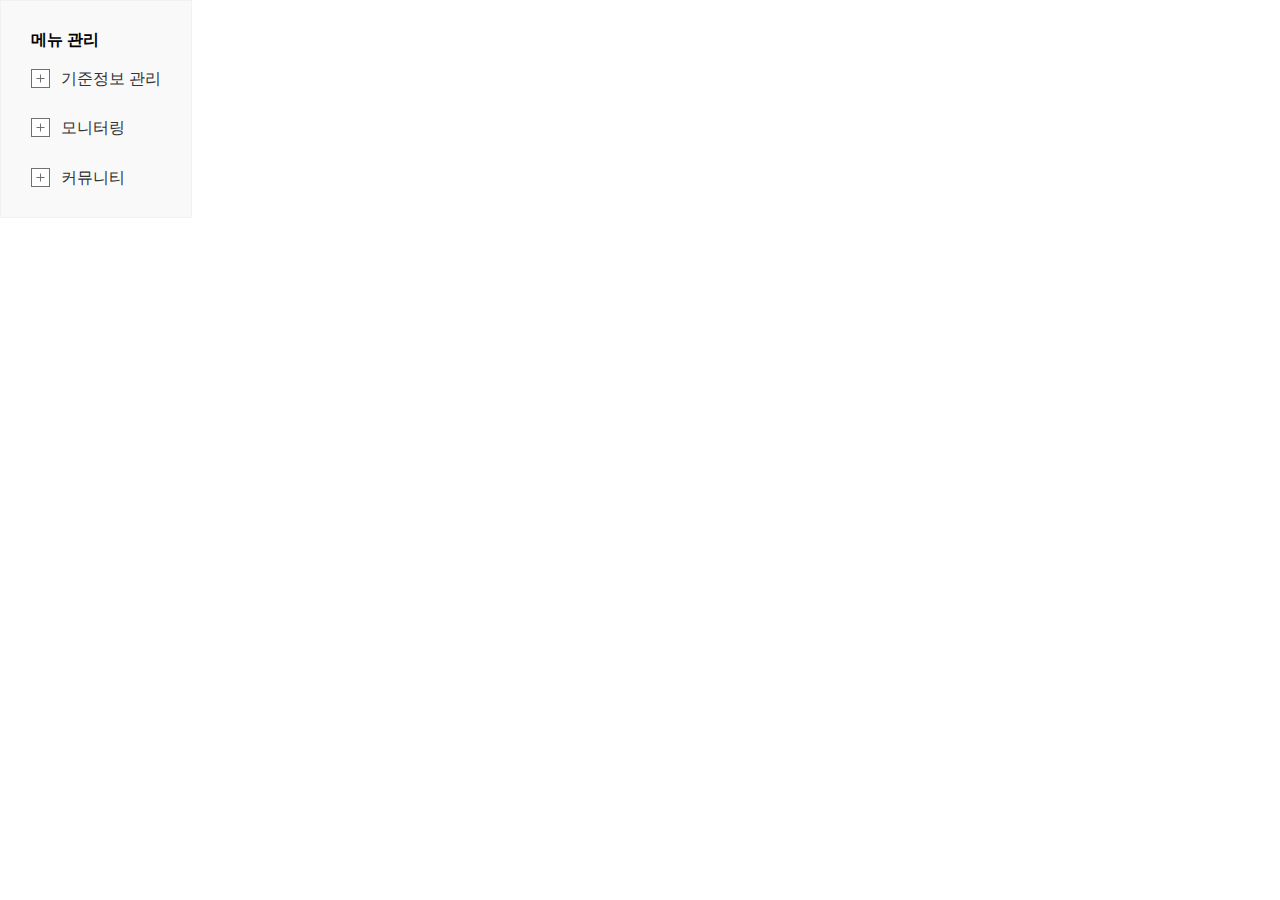
<file: menu_tree.html>
<!DOCTYPE html>
<html lang="en">
  <head>
    <meta charset="UTF-8">
    <title>side dropdown menu</title>
    <meta name="description" content="DESCRIPTION">
    <link rel="stylesheet" href="./css/normalize.css">
    <link rel="stylesheet" href="./css/menutree.css">
    <link rel="stylesheet" href="./css/default.css">
    <!--[if lt IE 9]>
      <script src = "http://html5shiv.googlecode.com/svn/trunk/html5.js"></script>
    <![endif]-->
  </head>
  <body>
    <div class="menu_tree_management">
      <div class="title">메뉴 관리</div>
      <div class="table_ctn">
        <div class="menu_tree">
          <ul>
            <li>
              <input type="checkbox" id="ch1">
              <label for="ch1">기준정보 관리</label>
              <ul class="sub_menu">
                <li>프로젝트 현황</li>
                <li>프로젝트 정보 관리</li>
                <li>설치정보 등록</li>
              </ul>
            </li>
            <li>
              <input type="checkbox" id="ch2">
              <label for="ch2">모니터링</label>
              <ul class="sub_menu">
                <li>모니터링1</li>
                <li>모니터링2</li>
                <li>모니터링3</li>
              </ul>
            </li>
            <li>
              <input type="checkbox" id="ch3">
              <label for="ch3">커뮤니티</label>
              <ul class="sub_menu">
                <li>커뮤니티1</li>
                <li>커뮤니티2</li>
                <li>커뮤니티3</li>
              </ul>
            </li>
          </ul>
        </div>
      </div>
    </div>
  </body>
</html>
</file>
<file: css/menutree.css>
@charset "UTF-8";
.menu_tree_management{
  border: 1px solid #f1f1f1;
  display: inline-block;
  box-sizing: border-box;
  padding: 30px;
  background: #f9f9f9;
}

.menu_tree_management .title{
  height: 18px;
  line-height: 18px;
  margin-bottom: 20px;
  font-size: 16px;
  font-weight: 700;
}

.menu_tree_management input[type=checkbox]{
  display: none;
}

.menu_tree_management input[type=checkbox] + label{
  position: relative;
  display: inline-block;
  padding-left: 30px;
  height: 19px;
  line-height: 19px;
  font-size: 16px;
  color: #333;
}

.menu_tree_management input[type=checkbox] + label:before{
  content: "";
  position: absolute;
  width: 19px;
  height: 19px;
  top: 0;
  left: 0;
  /* opacity: 1; */
  background-image: url('../img/menu_tree_icon_plus.png');
  background-repeat: no-repeat;
  /* transition: 1s; */
  }

  .menu_tree_management input[type=checkbox]:checked + label:before{
    background: url('../img/menu_tree_icon_minus.png');
  }

  /* .menu_tree_management input[type=checkbox]:checked + label:before{
    opacity: 0;
  } */

  /* .menu_tree_management input[type=checkbox] + label:after{
    opacity: 0;
  }

  .menu_tree_management input[type=checkbox]:checked + label:after{
    content: "";
    position: absolute;
    width: 19px;
    height: 19px;
    top: 0;
    left: 0;
    opacity: 1;
    background-image: url('../img/menu_tree_icon_minus.png');
    background-repeat: no-repeat;
    transition: 1s;
    } */

/* 서브메뉴 노출 */
.menu_tree_management input[type=checkbox] + label ~*{
  display: none;
}

.menu_tree_management input[type=checkbox]:checked + label ~*{
  display: block;
}

.menu_tree_management input[type=checkbox]:checked + label{
  color: #1a73cf;
}

.menu_tree_management .table_ctn .menu_tree > ul > li{
  margin-bottom: 30px;
}

.menu_tree_management .table_ctn .menu_tree > ul > li:last-child{
  margin-bottom: 0;
}

.menu_tree_management .table_ctn .menu_tree .sub_menu{
  margin-left: 30px;
  margin-top: 25px;
  /* text-indent: 30px; */
}

.menu_tree_management .table_ctn .menu_tree .sub_menu > li{
  position: relative;
  padding-left: 18px;
  margin-bottom: 18px;
  font-size: 14px;
  color: #666;
}

.menu_tree_management .table_ctn .menu_tree .sub_menu > li::before{
  content: "└";
  position: absolute;
  top: 0;
  left: 0;
}
</file>
<file: css/default.css>
@charset "UTF-8";
ul,li{list-style: none;}
ul,li,h1,h2,h3,h4,h5,h6{ margin: 0; padding: 0;}
html,body{ height: 100%; }
a{ text-decoration: none; color: #333;}
a:hover{ color: #111;}
</file>
